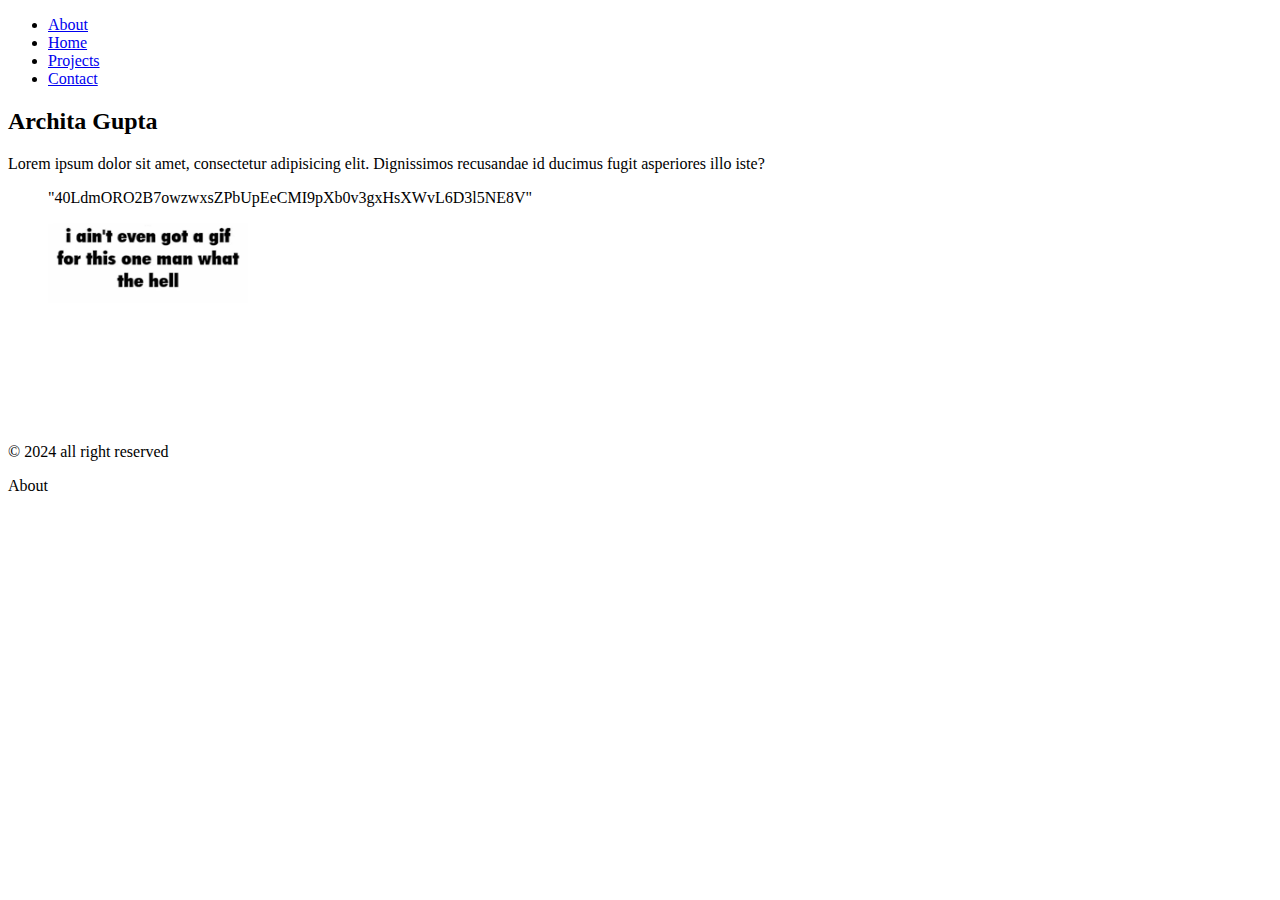
<file: about.html>
<!DOCTYPE html>
<html lang="en">
<head>
    <meta charset="UTF-8">
    <meta name="viewport" content="width=device-width, initial-scale=1.0">
    <title>About</title>
</head>
<body>
    <header>
        <nav>
            <ul>
                <li> <a href="about.html">About</a> </li>
                <li> <a href="home.html">Home</a> </li>
                <li> <a href="project.html">Projects</a> </li>
                <li> <a href="contact.html">Contact</a> </li>
            </ul>
        </nav>
    </header>
    <section>
        <article>
            <h2>Archita Gupta</h2>
            <p>Lorem ipsum dolor sit amet, consectetur adipisicing elit. Dignissimos recusandae id ducimus fugit asperiores illo iste?</p>
        </article>
        <blockquote>
            "40LdmORO2B7owzwxsZPbUpEeCMI9pXb0v3gxHsXWvL6D3l5NE8V"
        </blockquote>
        <figure>
            <img src="[data-uri]" height="200" width="200">
        </figure>
    </section>
    <footer>
        <p>&copy; 2024 all right reserved</p>
     </footer>
    About
</body>
</html>
</file>
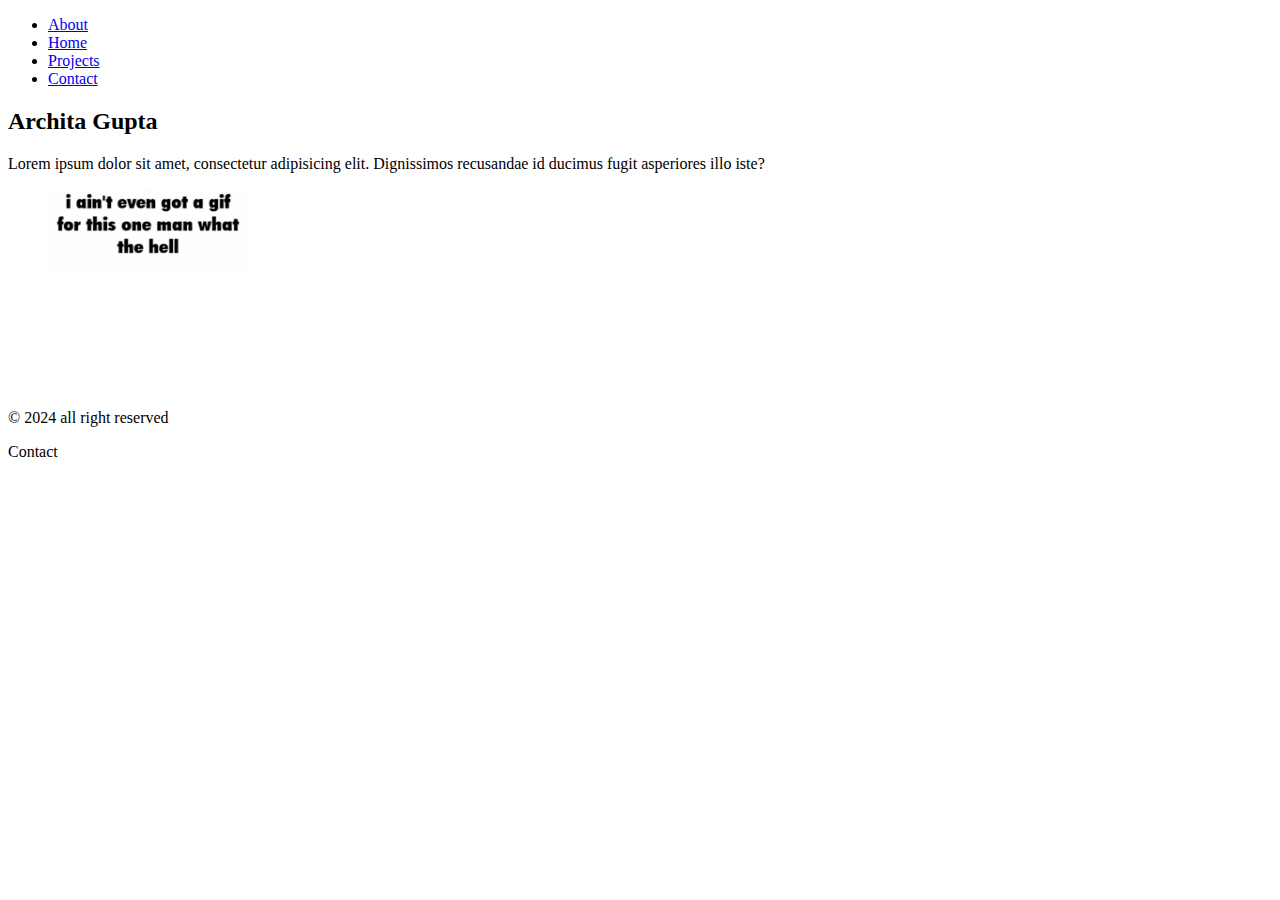
<file: contact.html>
<!DOCTYPE html>
<html lang="en">
<head>
    <meta charset="UTF-8">
    <meta name="viewport" content="width=device-width, initial-scale=1.0">
    <title>Contact</title>
</head>
<body>
    <header>
        <nav>
            <ul>
                <li> <a href="about.html">About</a> </li>
                <li> <a href="home.html">Home</a> </li>
                <li> <a href="project.html">Projects</a> </li>
                <li> <a href="contact.html">Contact</a> </li>
            </ul>
        </nav>
    </header>
    <section>
        <article>
            <h2>Archita Gupta</h2>
            <p>Lorem ipsum dolor sit amet, consectetur adipisicing elit. Dignissimos recusandae id ducimus fugit asperiores illo iste?</p>
        </article>
        <figure>
            <img src="[data-uri]" height="200" width="200">
        </figure>
    </section>
    <footer>
        <p>&copy; 2024 all right reserved</p>
     </footer>
    Contact
</body>
</html>
</file>
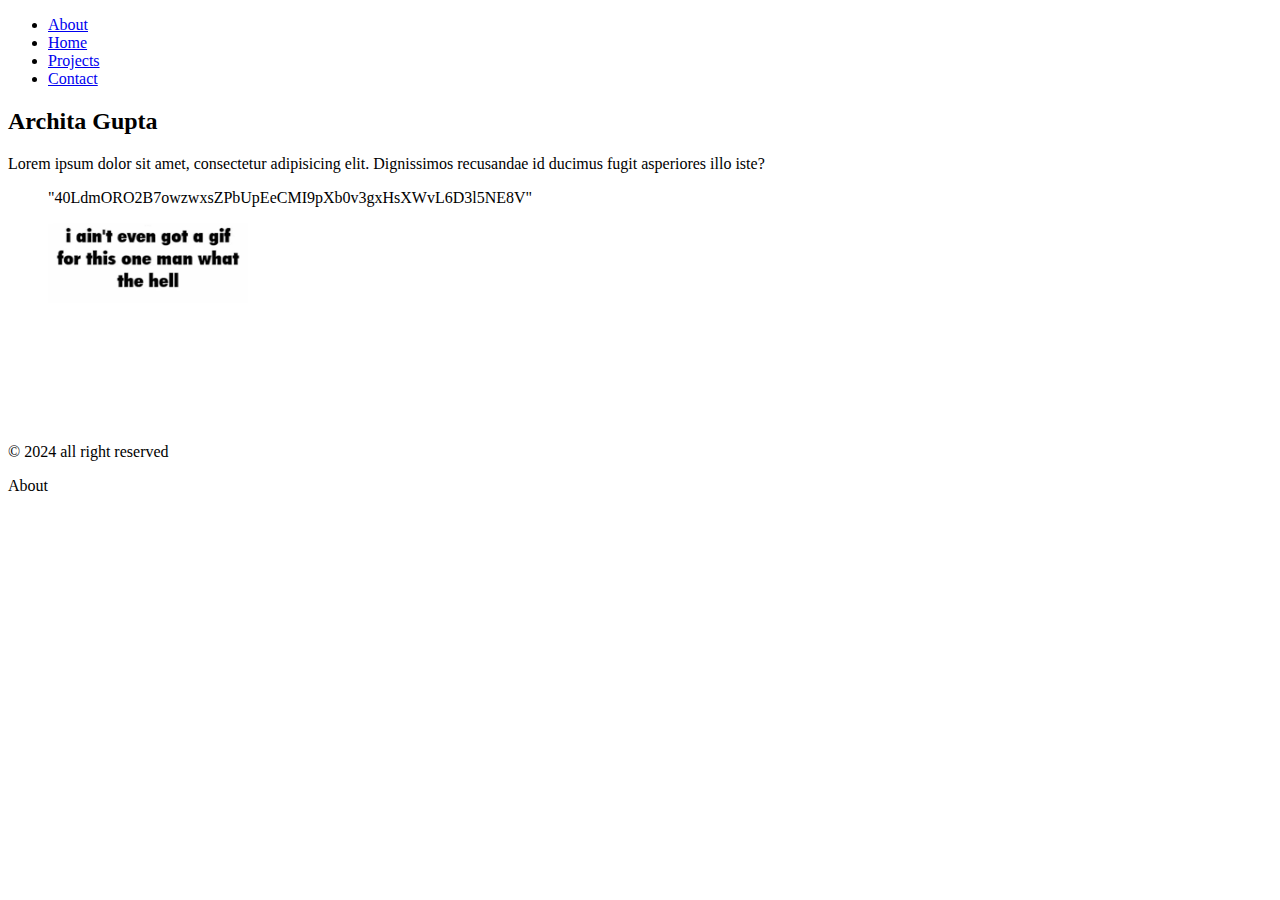
<file: home.html>
<!DOCTYPE html>
<html lang="en">
<head>
    <meta charset="UTF-8">
    <meta name="viewport" content="width=device-width, initial-scale=1.0">
    <title>Home</title>
</head>
<body>
    <header>
        <nav>
            <ul>
                <li> <a href="about.html">About</a> </li>
                <li> <a href="home.html">Home</a> </li>
                <li> <a href="project.html">Projects</a> </li>
                <li> <a href="contact.html">Contact</a> </li>
            </ul>
        </nav>
    </header>
    <section>
        <article>
            <h2>Archita Gupta</h2>
            <p>Lorem ipsum dolor sit amet, consectetur adipisicing elit. Dignissimos recusandae id ducimus fugit asperiores illo iste?</p>
        </article>
        <blockquote>
            "40LdmORO2B7owzwxsZPbUpEeCMI9pXb0v3gxHsXWvL6D3l5NE8V"
        </blockquote>
        <figure>
            <img src="[data-uri]" height="200" width="200">
        </figure>
    </section>
    <footer>
        <p>&copy; 2024 all right reserved</p>
     </footer>
    About
</body>
</html>
</file>
